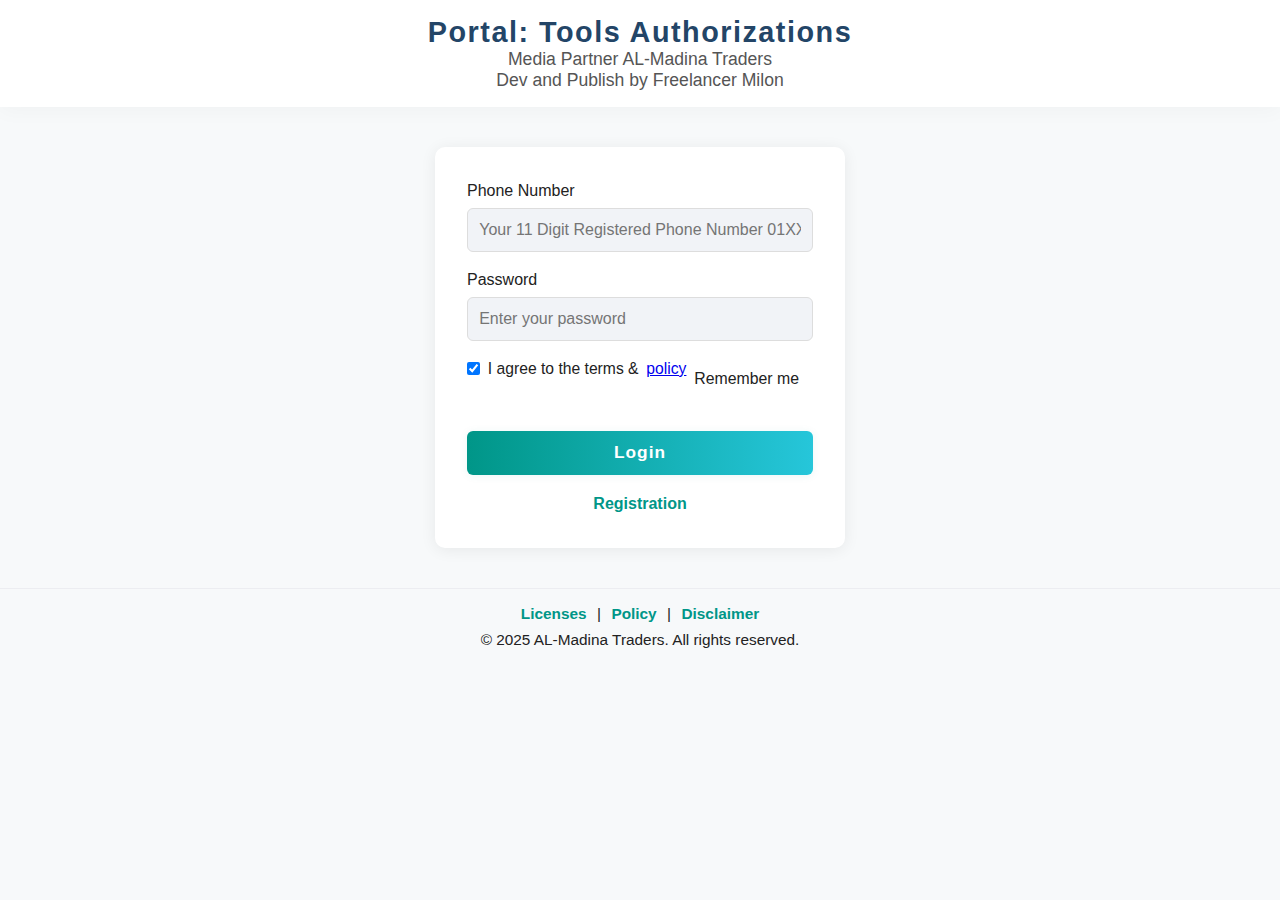
<file: index.html>
<!DOCTYPE html>
<html lang="en">
<head>
  <meta charset="UTF-8">
  <title>Portal -Tools Access | User Login</title>
  <meta name="viewport" content="width=device-width, initial-scale=1.0">
  <link rel="stylesheet" href="assets/dashboard-ui.css">
</head>
<body>
  <header>
    <h1>Portal: Tools Authorizations</h1>
    <p style="font-size:1.1em;color:#555;">Media Partner <a hfef="https://almadinatraders-savar.blogspot.com">AL-Madina Traders</p>
    <p style="font-size:1.1em;color:#555;">Dev and Publish by <a hfef="https://facebook.com/itsmilonbro"> Freelancer Milon</a></p>
  </header>
  <main class="login-container">
    <form id="loginForm" autocomplete="off">
      <label>
        Phone Number
        <input type="text" id="username" pattern="^01[3-9]\d{8}$" name="username" required placeholder="Your 11 Digit Registered Phone Number 01XXXXXXXXX" autocomplete="username">
      </label>
      <label>
        Password
        <input type="password" id="password" name="password" required placeholder="Enter your password" autocomplete="current-password">
      </label>
      <div class="checkbox">        
        <label class="checkbox">
        <input type="checkbox" name="remember" id="agree" checked>
        I agree to the terms &amp;<a href="policy.html"> policy</a>
        </label>
        <label for="remember" style="margin:0;">Remember me</label>
      </div>
      <button type="submit">Login</button>
    </form>
   <p> <a href="#" class="register-btn">
       Registration
    </a>
  </main>
  <footer>
    <nav>
      <a href="licenses.html">Licenses</a> |
      <a href="policy.html">Policy</a> |
      <a href="disclaimer.html">Disclaimer</a>
    </nav>
    &copy; 2025 AL-Madina Traders. All rights reserved.
  </footer>
  <script src="assets/script.js"></script>
</body>
</html>
</file>
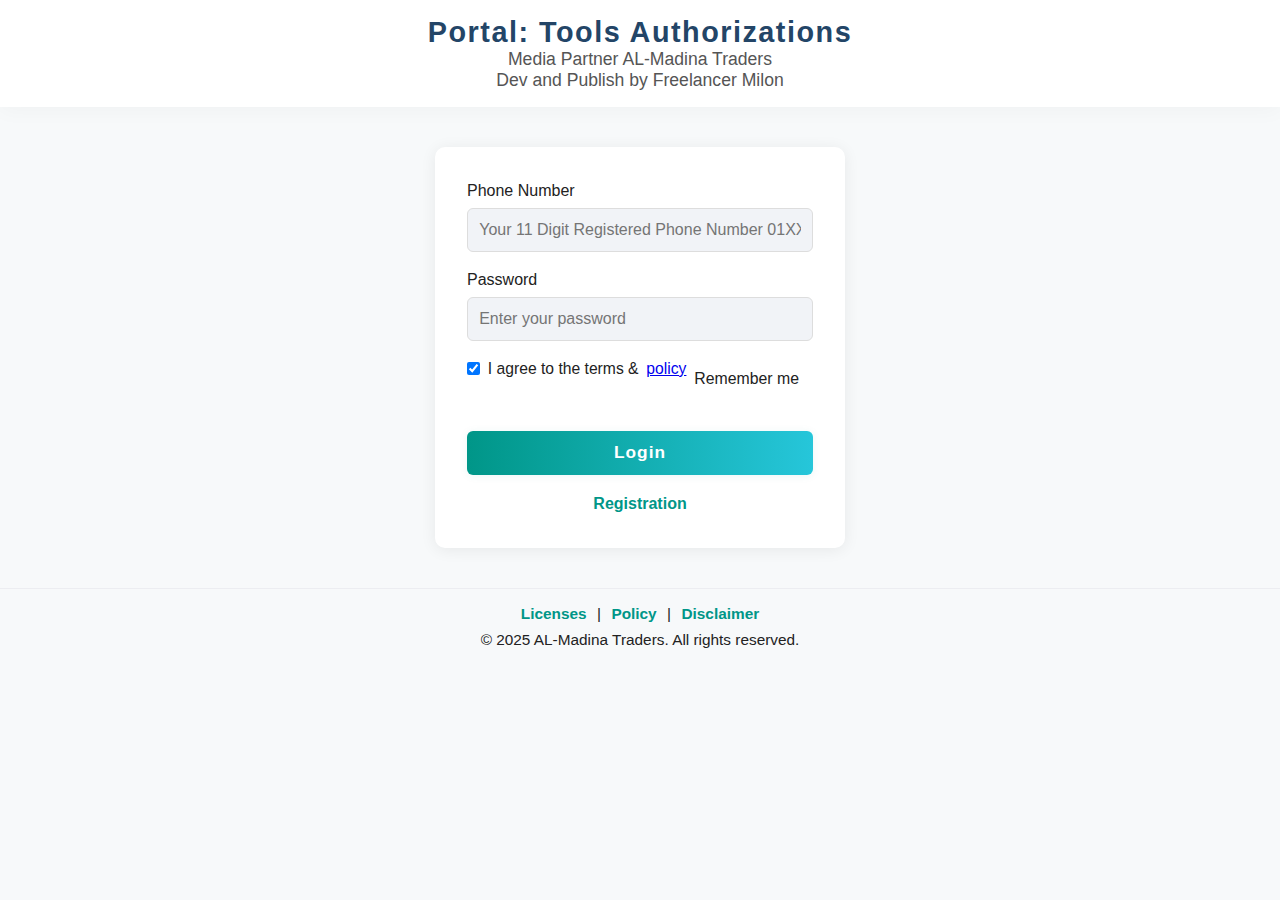
<file: dashboard.html>
<!DOCTYPE html>
<html lang="en">
<head>
  <meta charset="UTF-8">
  <title>Portal Dashboard -Tools -Software | Welcome Dashboard</title>
  <meta name="viewport" content="width=device-width, initial-scale=1.0">
  <link rel="stylesheet" href="assets/dashboard-ui.css">
</head>
<body>
  <header>
    <div class="header-row">
      <!-- Menu toggle for small screens (keeps existing IDs/classes unchanged) -->
      <input type="checkbox" id="menuToggle" aria-hidden="true">
      <label for="menuToggle" class="menu-toggle" aria-hidden="true">☰</label>

      <div class="header-text">
        <h1>Portal Dashboard: Tools for Measurements Calculation</h1>
        <p style="font-size:1.1em;color:#555;">Distribution project for <a href="https://almadinatraders-savar.blogspot.com"> AL-Madina Traders</a></p>
        <p style="font-size:1.1em;color:#555;">Develop & Published by <a href="https://facebook.com/itsmilonbro">Freelancer Milon </a></p>
      </div>

      <!-- Mobile logout quick button (keeps original #logoutBtn present in sidebar too) -->
      <button id="mobileLogout" class="mobile-logout" aria-hidden="true" onclick="document.getElementById('logoutBtn').click()">Logout</button>
    </div>
  </header>

  <div class="dashboard">
    <aside class="sidebar">
      <h2>Categories List</h2>
      <nav>
        <ul>
          <li id="nav-construction" class="active" onclick="loadTool('construction.html', this)">Construction</li>

          <!-- Example submenu: we keep the original li and id intact and add a submenu toggle button so existing onclick still works -->
          <li id="nav-timber" class="has-submenu" onclick="loadTool('timber.html', this)">
            Timber
            <button class="submenu-toggle" aria-label="Open submenu" onclick="event.stopPropagation()">▾</button>
            <ul class="submenu" aria-hidden="true">
              <li onclick="loadTool('Size-Wood-Calculation.html', this)">Size Wood -সাইজ কাঠ</li>
              <li onclick="loadTool('round-logs-measurement.html', this)">Prices</li>
            </ul>
          <li id="nav-measurement" onclick="loadTool('measurement.html', this)">Measurement</li>
          <li id="nav-thai-aluminium-price-calculation" onclick="loadTool('thai-aluminium-price-calculation.html', this)">Thai Aluminium</li>
          <li id="nav-soot-to-mm-to-inch-convert" onclick="loadTool('soot-to-mm-to-inch-convert.html', this)">SootInches Inches Convert</li>
          <li id="nav-Size-Wood-Calculation" onclick="loadTool('Size-Wood-Calculation.html', this)">Size Wood Calc -সাইজ কাঠ</li>
          <li id="nav-round-logs-measurement" onclick="loadTool('round-logs-measurement.html',this)">Roundund LOGS -গোলাই কাঠ</li>
        </ul>
      </nav>
      <button id="logoutBtn" onclick="logout()">Logout</button>
    </aside>

    <section class="content">
      <!-- content area set to be 95% width visually inside content (keeps iframe id the same) -->
      <div class="content-inner">
        <iframe src="tools/construction.html" id="toolFrame" title="Tool Display Area"></iframe>
      </div>
    </section>
  </div>

  <footer>
    <nav>
      <a href="licenses.html">Licenses</a> |
      <a href="policy.html">Policy</a> |
      <a href="disclaimer.html">Disclaimer</a>
    </nav>
    &copy; 2025 AL-Madina Traders. All rights reserved.
  </footer>

  <!-- Minimal JS to handle toggle & submenu behaviour. This is tiny and unobtrusive so your existing assets/script.js still works. -->
  <script>
    (function(){
      // Toggle submenu open/close
      document.querySelectorAll('.submenu-toggle').forEach(function(btn){
        btn.addEventListener('click', function(){
          var li = btn.closest('.has-submenu');
          var sub = li.querySelector('.submenu');
          var open = sub.getAttribute('aria-hidden') === 'false';
          sub.setAttribute('aria-hidden', open ? 'true' : 'false');
          li.classList.toggle('submenu-open', !open);
        });
      });

      // Close sidebar automatically when menuToggle is unchecked on larger screens resize
      var menuToggle = document.getElementById('menuToggle');
      function syncOnResize(){
        if(window.innerWidth > 1020){
          menuToggle.checked = false; // ensure sidebar visible on desktop
          document.body.classList.remove('sidebar-collapsed-mobile');
        } else {
          document.body.classList.toggle('sidebar-collapsed-mobile', menuToggle.checked);
        }
      }
      menuToggle.addEventListener('change', syncOnResize);
      window.addEventListener('resize', syncOnResize);
      syncOnResize();

      // Accessibility: allow Escape to close mobile sidebar
   //   document.addEventListener('keydown', function(e){ if(e.key === 'Escape'){ menuToggle.checked = false; syncOnResize(); } });

    })();
  </script>

  <script src="assets/script.js"></script>
</body>
              </html>
</file>
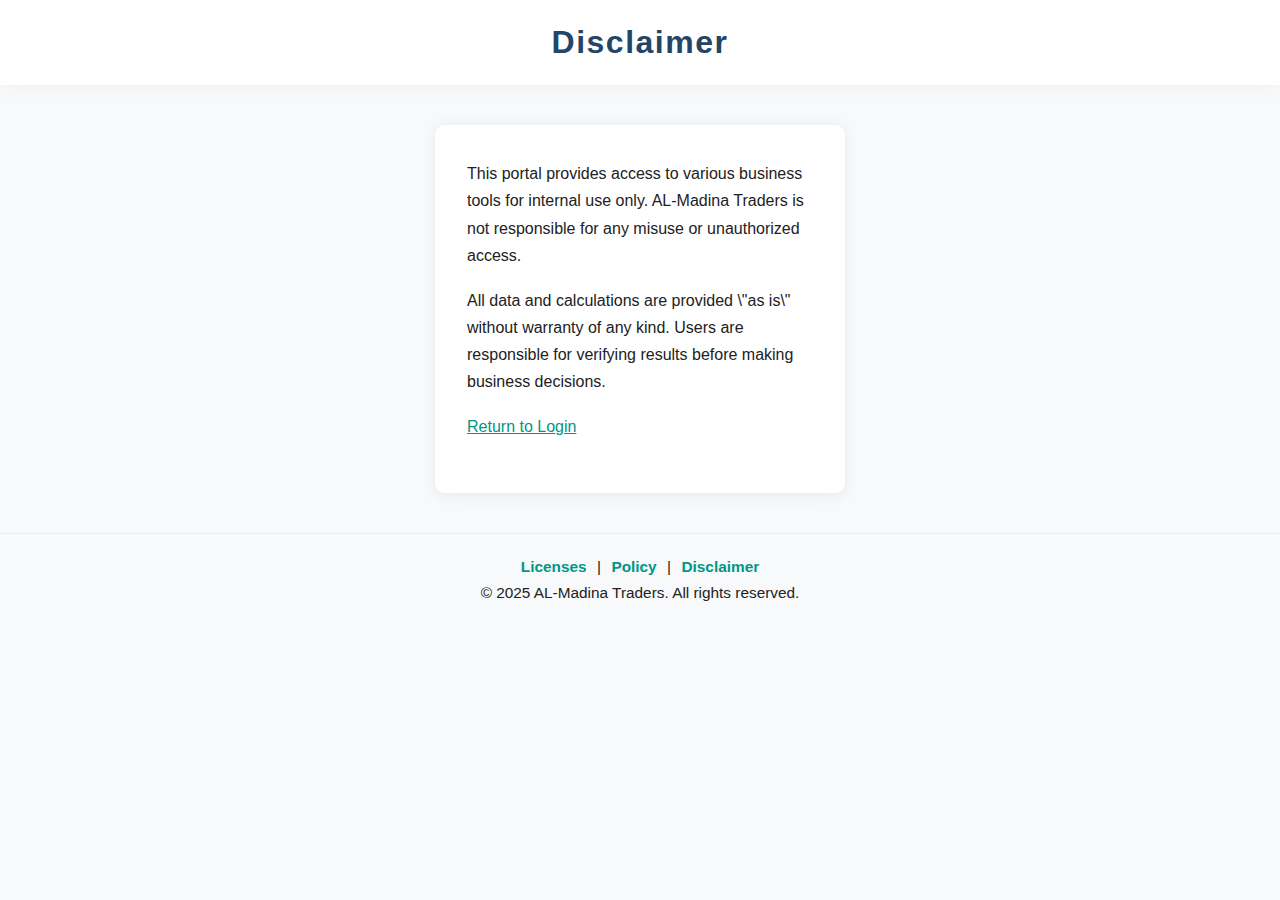
<file: disclaimer.html>
<!DOCTYPE html>
<html lang="en">
<head>
  <meta charset="UTF-8">
  <title>Disclaimer | Tools Access Portal</title>
  <meta name="viewport" content="width=device-width, initial-scale=1.0">
  <link rel="stylesheet" href="assets/style.css">
</head>
<body>
  <header>
    <h1>Disclaimer</h1>
  </header>
  <main class="text-page">
    <p>This portal provides access to various business tools for internal use only. AL-Madina Traders is not responsible for any misuse or unauthorized access.</p>
    <p>All data and calculations are provided \"as is\" without warranty of any kind. Users are responsible for verifying results before making business decisions.</p>
    <p><a href="index.html">Return to Login</a></p>
  </main>
  <footer>
    <nav>
      <a href="licenses.html">Licenses</a> |
      <a href="policy.html">Policy</a> |
      <a href="disclaimer.html">Disclaimer</a>
    </nav>
    &copy; 2025 AL-Madina Traders. All rights reserved.
  </footer>
</body>
</html>
</file>
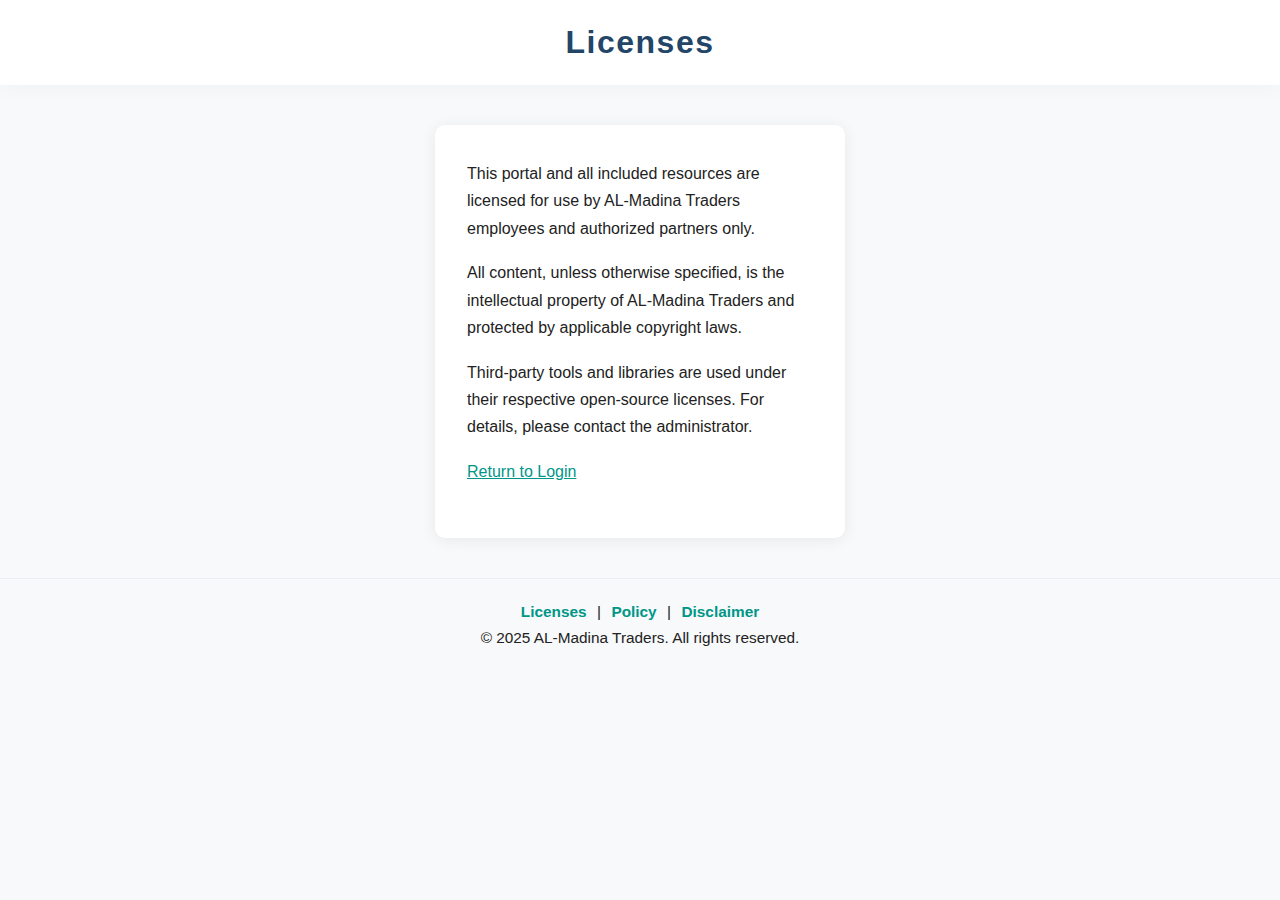
<file: licenses.html>
<!DOCTYPE html>
<html lang="en">
<head>
  <meta charset="UTF-8">
  <title>Licenses | Tools Access Portal</title>
  <meta name="viewport" content="width=device-width, initial-scale=1.0">
  <link rel="stylesheet" href="assets/style.css">
</head>
<body>
  <header>
    <h1>Licenses</h1>
  </header>
  <main class="text-page">
    <p>This portal and all included resources are licensed for use by AL-Madina Traders employees and authorized partners only.</p>
    <p>All content, unless otherwise specified, is the intellectual property of AL-Madina Traders and protected by applicable copyright laws.</p>
    <p>Third-party tools and libraries are used under their respective open-source licenses. For details, please contact the administrator.</p>
    <p><a href="index.html">Return to Login</a></p>
  </main>
  <footer>
    <nav>
      <a href="licenses.html">Licenses</a> |
      <a href="policy.html">Policy</a> |
      <a href="disclaimer.html">Disclaimer</a>
    </nav>
    &copy; 2025 AL-Madina Traders. All rights reserved.
  </footer>
</body>
</html>
</file>
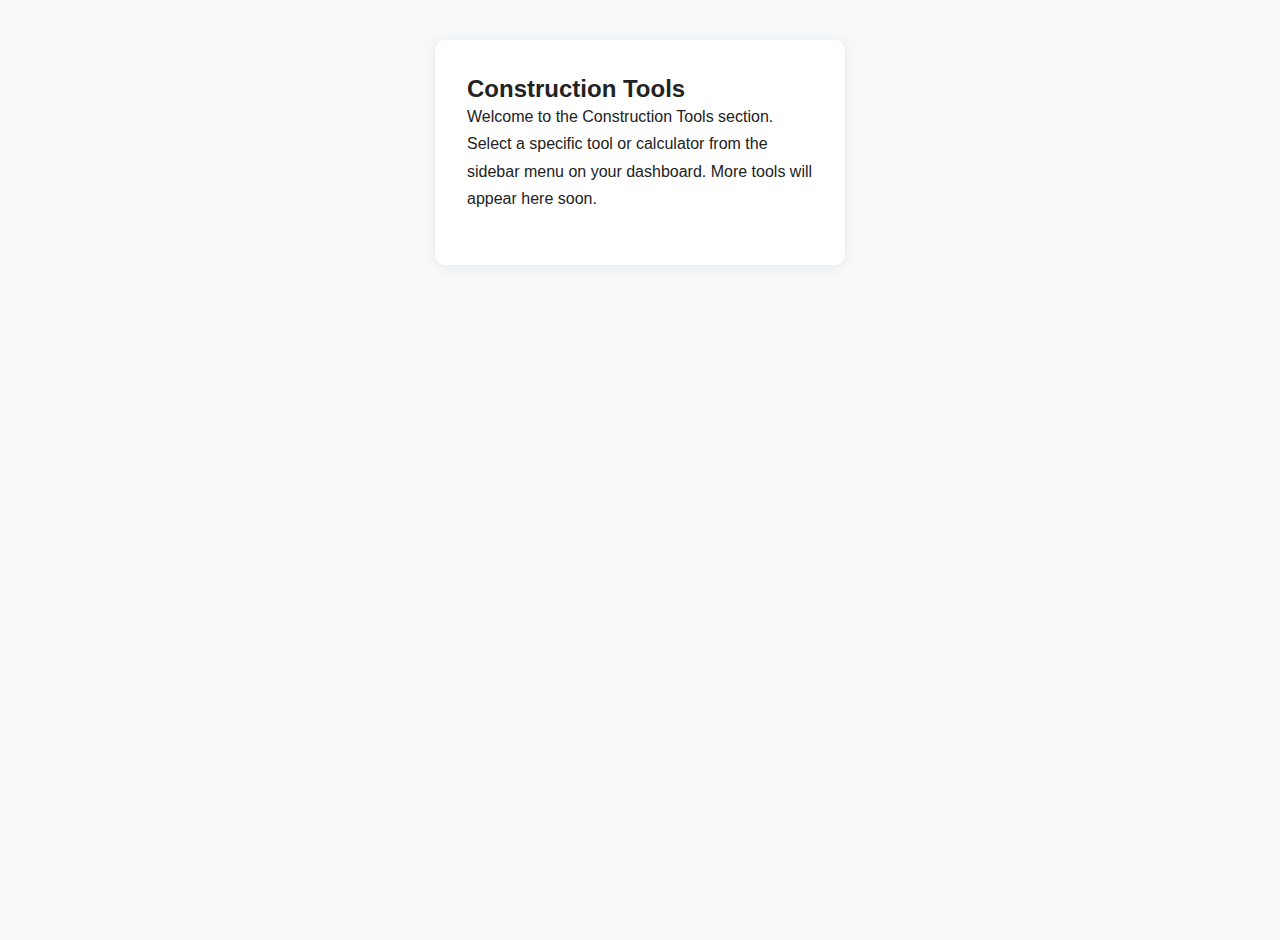
<file: tools/construction.html>
<!DOCTYPE html>
<html lang="en">
<head>
  <meta charset="UTF-8">
  <title>Construction Tools | Tools Access Portal</title>
  <meta name="viewport" content="width=device-width, initial-scale=1.0">
  <link rel="stylesheet" href="../assets/style.css">
</head>
<body>
  <main class="tools-page">
    <h2>Construction Tools</h2>
    <p>Welcome to the Construction Tools section. Select a specific tool or calculator from the sidebar menu on your dashboard. More tools will appear here soon.</p>
  </main>
</body>
</html>
</file>
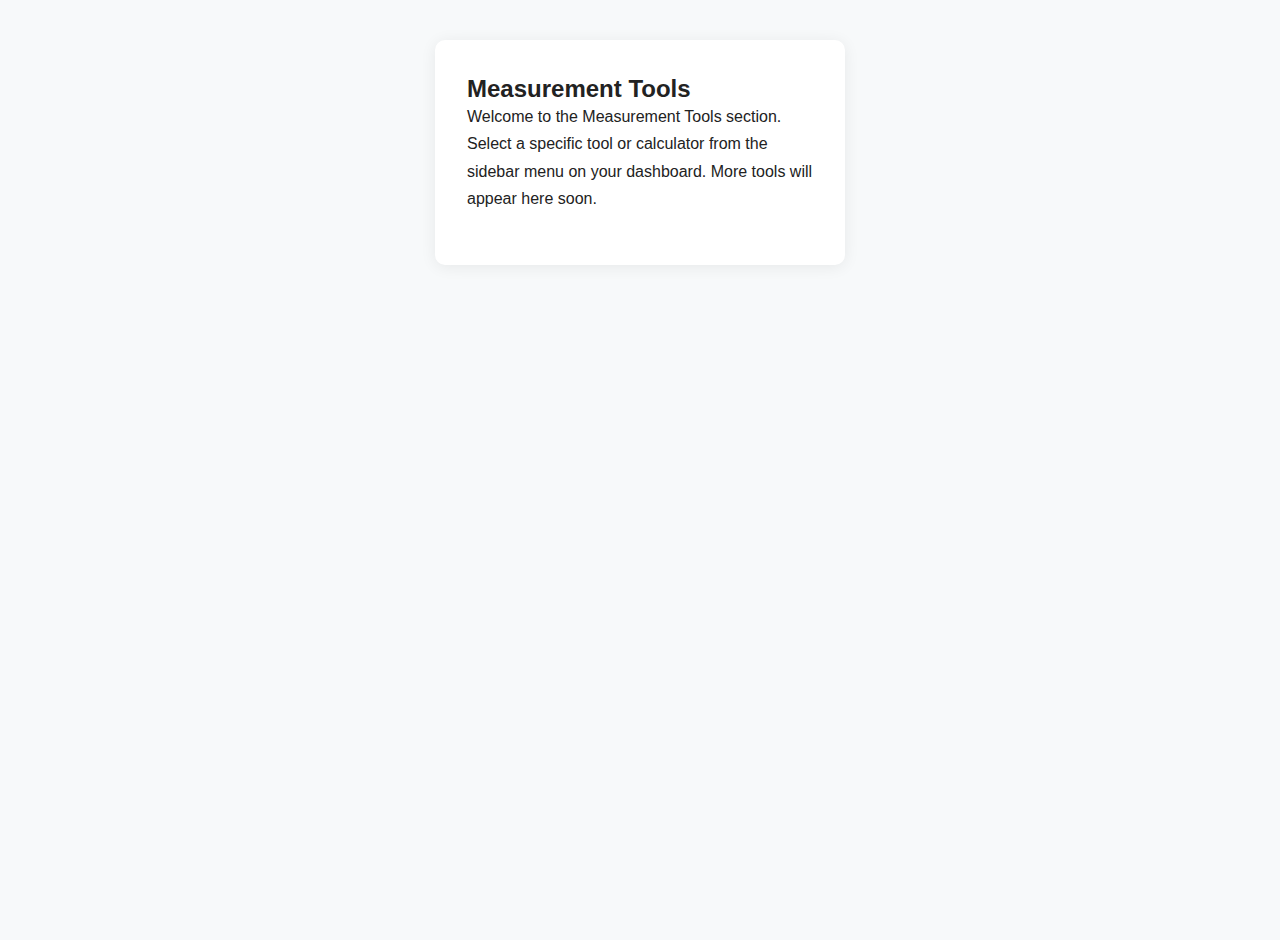
<file: tools/measurement.html>
<!DOCTYPE html>
<html lang="en">
<head>
  <meta charset="UTF-8">
  <title>Measurement Tools | Tools Access Portal</title>
  <meta name="viewport" content="width=device-width, initial-scale=1.0">
  <link rel="stylesheet" href="../assets/style.css">
</head>
<body>
  <main class="tools-page">
    <h2>Measurement Tools</h2>
    <p>Welcome to the Measurement Tools section. Select a specific tool or calculator from the sidebar menu on your dashboard. More tools will appear here soon.</p>
  </main>
</body>
</html>
</file>
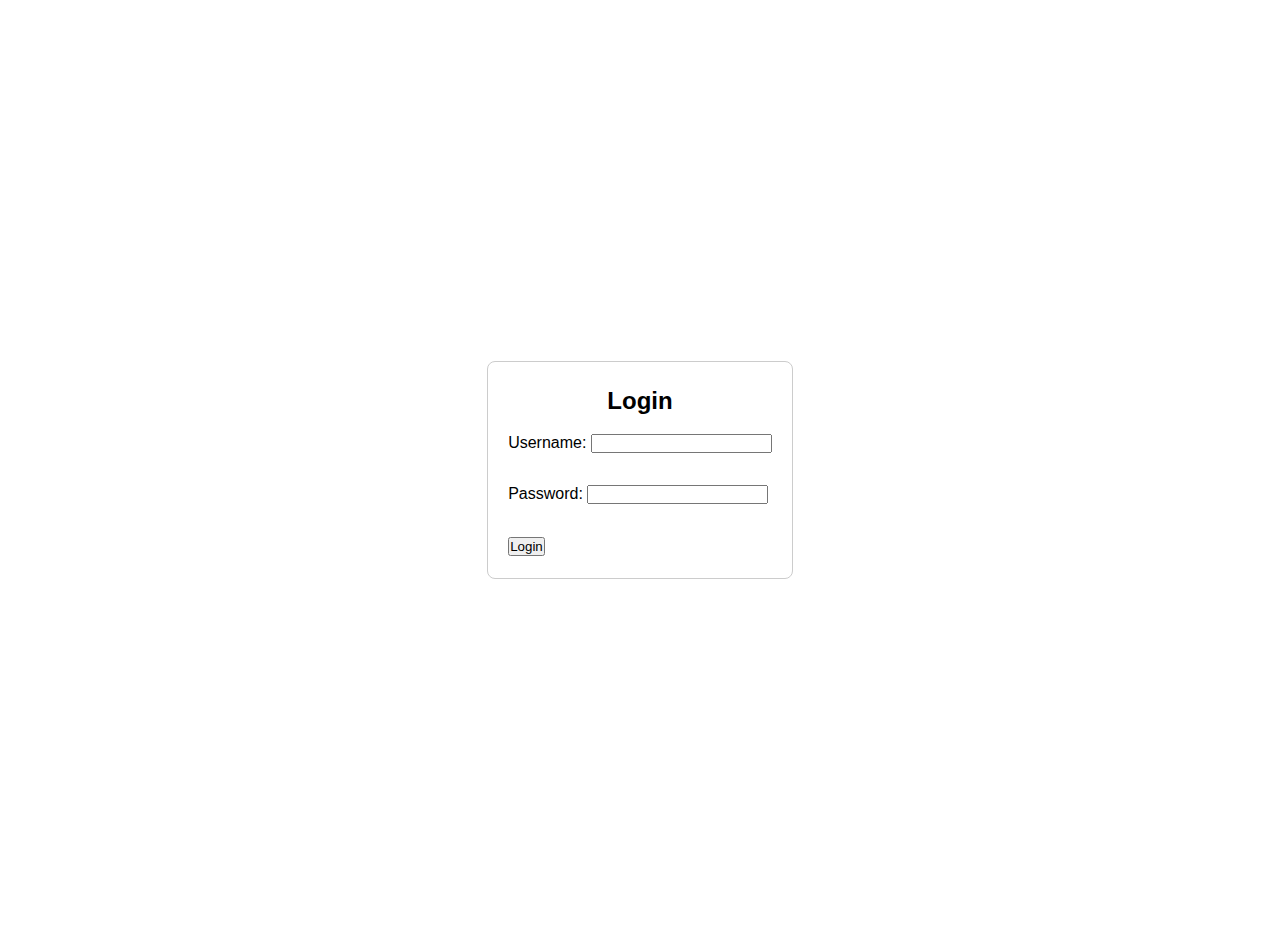
<file: tools/Size-Wood-Calculation.html>
<!DOCTYPE html>
<html lang="en">
<head>
  <meta charset="UTF-8">
  <meta name="viewport" content="width=device-width, initial-scale=1.0">
  <meta name="description" content="Size Wood Calculation System by AL-Madina Traders: Calculate board feet for 6" and 5" shuttering woods and Dasa easily.">
  <title>Size Wood Calculation System | AL-Madina Traders</title>
  <style>
    * { box-sizing: border-box; margin: 0; padding: 0; }
    body { font-family: Arial, sans-serif; line-height: 1.6; padding: 20px; }
    h1, h2 { text-align: center; margin-bottom: 10px; }
    .controls { display: flex; flex-wrap: wrap; justify-content: center; gap: 10px; margin-bottom: 20px; }
    .controls label { font-weight: bold; }
    .controls input { padding: 5px; width: 120px; }
    .controls button { padding: 6px 12px; cursor: pointer; }

    table { width: 100%; border-collapse: collapse; margin-bottom: 5px; }
    th, td { border: 1px solid #ccc; padding: 8px; text-align: center; }
    th { background: #f4f4f4; }
    input[type="number"] { width: 100%; height: 100%; }
    input[readonly] { background: #e9e9e9; max-width: 20%; }

    .table-summary, .summary, .action-buttons { display: flex; justify-content: flex-end; gap: 15px; margin-bottom: 20px; }
    .table-summary span, .summary span { font-weight: bold; }

    .login-container { display: flex; justify-content: center; align-items: center; height: 100vh; }
    .login-box { border: 1px solid #ccc; padding: 20px; border-radius: 8px; }
    .hidden { display: none; }

    @media (max-width: 600px) {
      .controls, .summary, .table-summary, .action-buttons { flex-direction: column; align-items: stretch; }
      .controls input, .summary input { width: 100%; }
      input[readonly] { max-width: 20%; }
    }
  </style>
</head>
<body>
  <div id="loginSection" class="login-container">
    <div class="login-box">
      <h2>Login</h2>
      <label>Username: <input type="text" id="username"></label><br><br>
      <label>Password: <input type="password" id="password"></label><br><br>
      <button id="loginBtn">Login</button>
      <p id="loginMsg" style="color:red;"></p>
    </div>
  </div>

  <div id="appSection" class="hidden">
    <h1>Size Wood Calculation System</h1>
    <div class="controls">
      <label for="price">Price per C.F.T (BDT):</label>
      <input id="price" type="number" step="0.01" placeholder="0.00">
      <button id="resetBtn">Reset</button>
    </div>

    <section id="tables-container"></section>

    <div class="summary" style="border:1px solid crimson;redius-border:20%;">
      <span>Grand Total Quantity: <span id="grandQty">0</span> pcs</span>
      <span>Grand Total C.F.T: <span id="grandCFT">0.000</span></span>
      <span>Total Price (BDT): <span id="grandPrice">0.00</span></span>
    </div>

    <div class="action-buttons">
      <button id="printBtn">Print / Save PDF</button>
      <button id="excelBtn">Save Excel</button>
      <button id="logoutBtn">Logout</button>
    </div>
  </div>

  <script>
    const tablesConfig = [
      { display: '6" Wood', multiplier: 6, lengths: [10,9,8,7,6,5,4,3] },
      { display: '5" Wood', multiplier: 5, lengths: [10,9,8,7,6,5,4,3] },
      { display: '2" x 3" Dasa', multiplier: 6, lengths: [10,9,8,7,6,5,4,3] }
    ];

    const container = document.getElementById('tables-container');
    const priceInput = document.getElementById('price');
    const resetBtn = document.getElementById('resetBtn');
    const grandQtyEl = document.getElementById('grandQty');
    const grandCFTEl = document.getElementById('grandCFT');
    const grandPriceEl = document.getElementById('grandPrice');

    tablesConfig.forEach((cfg, idx) => {
      const sec = document.createElement('section');
      sec.innerHTML = `
        <h2>${cfg.display}</h2>
        <table>
          <thead>
            <tr><th>INCHI</th><th>SIZE (ft)</th><th>QUANTITY</th><th>C.F.T</th></tr>
          </thead>
          <tbody>
            ${cfg.lengths.map(len => `
              <tr data-mult="${cfg.multiplier}" data-len="${len}" data-idx="${idx}">
                <td>${cfg.display}</td>
                <td>${len}' - 0"</td>
                <td><input type="number" min="0" step="1" class="qty"></td>
                <td><input type="text" readonly class="cft" placeholder="0.000"></td>
              </tr>
            `).join('')}
          </tbody>
        </table>
        <div class="table-summary" data-idx-summary="${idx}">
          <span>Total ${cfg.display}: </span>
          <span><span class="sumQty">0</span> pcs</span>
          <span><span class="sumCFT">0.000</span> C.F.T</span>
        </div>
      `;
      container.appendChild(sec);
    });

    function calculate() {
      let grandQty = 0, grandCFT = 0;
      tablesConfig.forEach((_, idx) => {
        let sumQty = 0, sumCFT = 0;
        document.querySelectorAll(`tr[data-idx='${idx}']`).forEach(row => {
          const mult = parseFloat(row.dataset.mult);
          const len = parseFloat(row.dataset.len);
          const qty = parseFloat(row.querySelector('.qty').value) || 0;
          const cft = (mult * len * qty * 1.125) / 144;
          row.querySelector('.cft').value = cft.toFixed(3);
          sumQty += qty;
          sumCFT += cft;
        });
        const sumBlock = document.querySelector(`.table-summary[data-idx-summary='${idx}']`);
        sumBlock.querySelector('.sumQty').textContent = sumQty;
        sumBlock.querySelector('.sumCFT').textContent = sumCFT.toFixed(3);
        grandQty += sumQty;
        grandCFT += sumCFT;
      });
      grandQtyEl.textContent = grandQty;
      grandCFTEl.textContent = grandCFT.toFixed(3);
      const price = parseFloat(priceInput.value) || 0;
      grandPriceEl.textContent = (grandCFT * price).toFixed(2);
    }

    document.addEventListener('input', e => {
      if (e.target.matches('.qty') || e.target === priceInput) calculate();
    });

    resetBtn.addEventListener('click', () => {
      priceInput.value = '';
      document.querySelectorAll('.qty').forEach(i => i.value = '');
      document.querySelectorAll('.cft').forEach(i => i.value = '0.000');
      document.querySelectorAll('.sumQty').forEach(el => el.textContent = '0');
      document.querySelectorAll('.sumCFT').forEach(el => el.textContent = '0.000');
      grandQtyEl.textContent = '0';
      grandCFTEl.textContent = '0.000';
      grandPriceEl.textContent = '0.00';
    });

    document.getElementById('printBtn').addEventListener('click', () => {
      window.print();
    });

    document.getElementById('excelBtn').addEventListener('click', () => {
      let csvContent = "data:text/csv;charset=utf-8,INCHI,SIZE(ft),QUANTITY,CFT\n";
      document.querySelectorAll('tbody tr').forEach(row => {
        const inchi = row.cells[0].innerText;
        const size = row.cells[1].innerText;
        const qty = row.querySelector('.qty').value || '0';
        const cft = row.querySelector('.cft').value || '0.000';
        csvContent += `${inchi},${size},${qty},${cft}\n`;
      });
      const encodedUri = encodeURI(csvContent);
      const link = document.createElement("a");
      link.setAttribute("href", encodedUri);
      link.setAttribute("download", "wood_calculation.csv");
      document.body.appendChild(link);
      link.click();
      document.body.removeChild(link);
    });

    // Simple login for demo (username: admin, password: password)
    const loginBtn = document.getElementById('loginBtn');
    loginBtn.addEventListener('click', () => {
      const user = document.getElementById('username').value;
      const pass = document.getElementById('password').value;
      const msg = document.getElementById('loginMsg');
      if(user === 'admin' && pass === '12345') {
        document.getElementById('loginSection').classList.add('hidden');
        document.getElementById('appSection').classList.remove('hidden');
        msg.textContent = '';
        calculate();
      } else {
        msg.textContent = 'Invalid Login ! Check User Id or Password';
      }
    });

    document.getElementById('logoutBtn').addEventListener('click', () => {
      document.getElementById('appSection').classList.add('hidden');
      document.getElementById('loginSection').classList.remove('hidden');
      document.getElementById('username').value = '';
      document.getElementById('password').value = '';
    });

    calculate();
  </script>
</body>
</html>
</file>
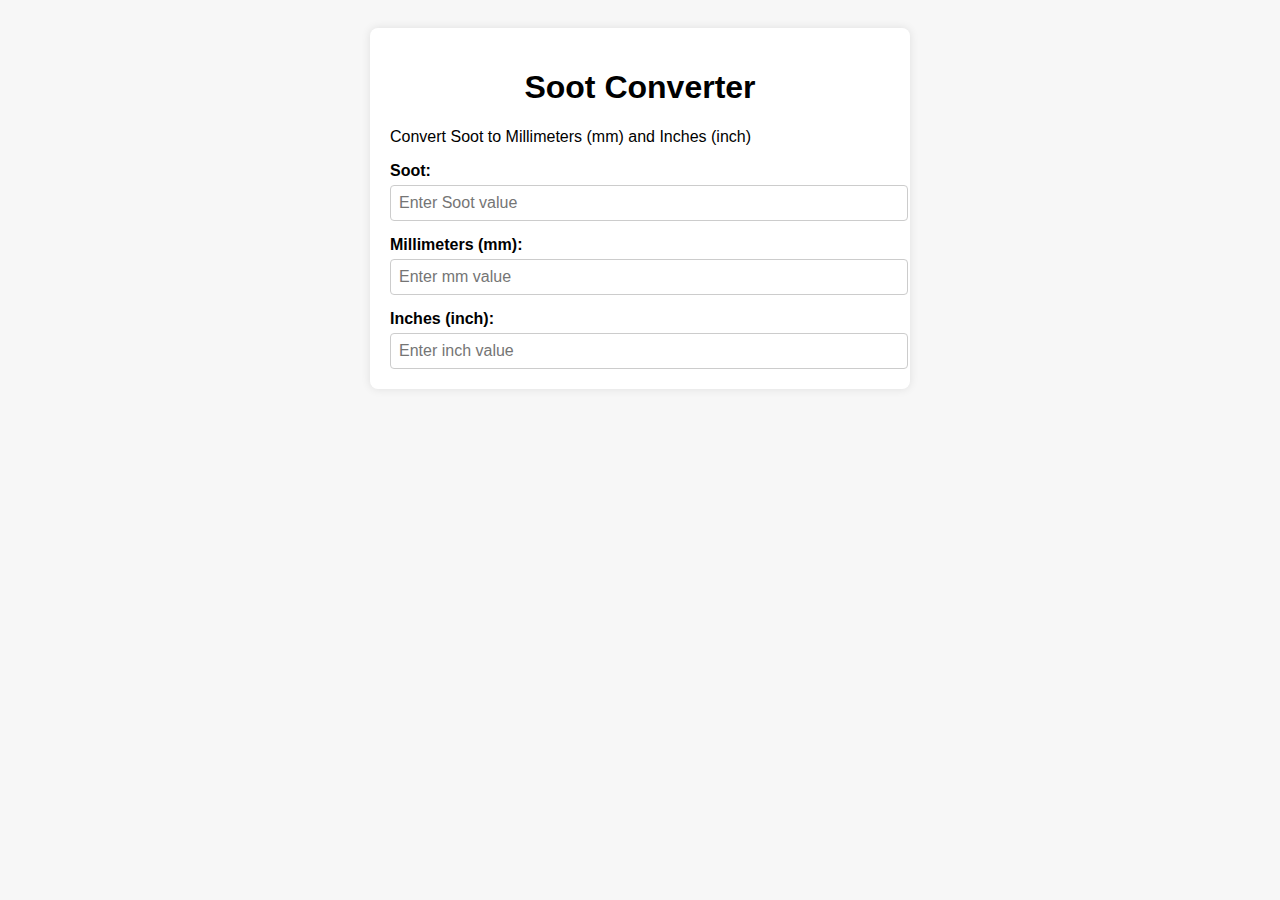
<file: tools/soot-to-mm-to-inch-convert.html>
<!DOCTYPE html>
<html lang="en">
<head>
  <meta charset="UTF-8">
  <title>Soot Converter - Soot to mm and Inch</title>
  <style>
    body {
      font-family: Arial, sans-serif;
      background: #f7f7f7;
      padding: 20px;
    }
    .container {
      max-width: 500px;
      margin: 0 auto;
      background: #fff;
      padding: 20px;
      box-shadow: 0 0 10px rgba(0,0,0,0.1);
      border-radius: 8px;
    }
    h1 {
      text-align: center;
    }
    .converter {
      display: flex;
      flex-direction: column;
      gap: 15px;
    }
    label {
      font-weight: bold;
      display: block;
      margin-bottom: 5px;
    }
    input[type="number"] {
      width: 100%;
      padding: 8px;
      font-size: 16px;
      border: 1px solid #ccc;
      border-radius: 4px;
    }
  </style>
</head>
<body>
  <div class="container">
    <h1>Soot Converter</h1>
    <p>Convert Soot to Millimeters (mm) and Inches (inch)</p>
    <div class="converter">
      <div>
        <label for="soot">Soot:</label>
        <input type="number" id="soot" placeholder="Enter Soot value" step="any">
      </div>
      <div>
        <label for="mm">Millimeters (mm):</label>
        <input type="number" id="mm" placeholder="Enter mm value" step="any">
      </div>
      <div>
        <label for="inch">Inches (inch):</label>
        <input type="number" id="inch" placeholder="Enter inch value" step="any">
      </div>
    </div>
  </div>
  
  <script>
    const sootInput = document.getElementById('soot');
    const mmInput = document.getElementById('mm');
    const inchInput = document.getElementById('inch');

    // Update mm and inch when Soot value changes
    function updateFromSoot() {
      let soot = parseFloat(sootInput.value);
      if (isNaN(soot)) {
        mmInput.value = '';
        inchInput.value = '';
        return;
      }
      mmInput.value = (soot * 3.175).toFixed(3);
      inchInput.value = (soot * 0.125).toFixed(3);
    }

    // Update soot and inch when mm value changes
    function updateFromMM() {
      let mm = parseFloat(mmInput.value);
      if (isNaN(mm)) {
        sootInput.value = '';
        inchInput.value = '';
        return;
      }
      sootInput.value = (mm * 0.315).toFixed(3); // since 1/3.175 ≈ 0.315
      inchInput.value = (mm / 25.4).toFixed(3);
    }

    // Update soot and mm when inch value changes
    function updateFromInch() {
      let inch = parseFloat(inchInput.value);
      if (isNaN(inch)) {
        sootInput.value = '';
        mmInput.value = '';
        return;
      }
      sootInput.value = (inch * 8).toFixed(3);
      mmInput.value = (inch * 25.4).toFixed(3);
    }

    // Attach event listeners for instant update on any change
    sootInput.addEventListener('input', updateFromSoot);
    mmInput.addEventListener('input', updateFromMM);
    inchInput.addEventListener('input', updateFromInch);
  </script>
</body>
</html>
</file>
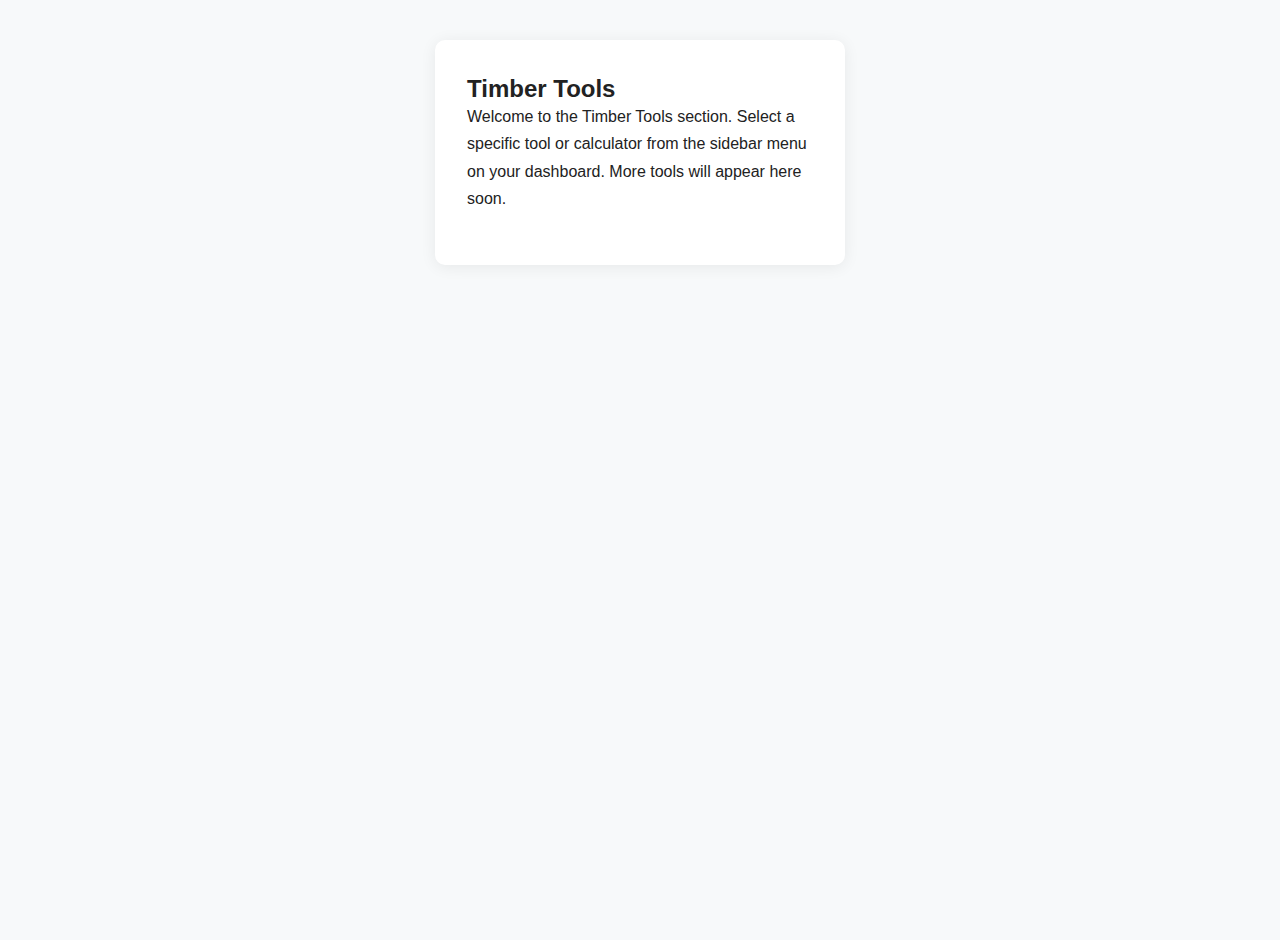
<file: tools/timber.html>
<!DOCTYPE html>
<html lang="en">
<head>
  <meta charset="UTF-8">
  <title>Timber Tools | Tools Access Portal</title>
  <meta name="viewport" content="width=device-width, initial-scale=1.0">
  <link rel="stylesheet" href="../assets/style.css">
</head>
<body>
  <main class="tools-page">
    <h2>Timber Tools</h2>
    <p>Welcome to the Timber Tools section. Select a specific tool or calculator from the sidebar menu on your dashboard. More tools will appear here soon.</p>
  </main>
</body>
</html>
</file>
<file: assets/dashboard-ui.css>
:root {
  --primary: #234567;
  --accent: #009688;
  --bg: #f7f9fa;
  --text: #222;
  --card-bg: #fff;
  --shadow: 0 2px 16px rgba(0,0,0,0.07);
  --radius: 10px;
  --input-bg: #f1f3f7;
  --input-border: #ddd;
  --input-focus: #00968844;
  --danger: #e74c3c;
}

* { box-sizing: border-box; margin: 0; padding: 0; }
body {
  font-family: "Segoe UI", "Roboto", "Arial", sans-serif;
  background: var(--bg);
  color: var(--text);
  min-height: 100vh;
}
header, footer {
  text-align: center;
  padding: 1rem 1rem;
  background: var(--card-bg);
  box-shadow: 0 4px 20px rgba(0,0,0,0.03);
}
.header-row{
  display:flex;align-items:center;gap:1rem;justify-content:center;flex-wrap:wrap;position:relative;
}
.menu-toggle{ display:none; font-size:1.4rem; padding:0.5rem 0.8rem; border-radius:8px; cursor:pointer; background:transparent; border:1px solid transparent; }
.menu-toggle:active{ transform:translateY(1px); }
.header-text{ text-align:center; }

header h1 {
  color: var(--primary);
  font-weight: 700;
  letter-spacing: 1.5px;
  font-size: 1.8rem;
}

.mobile-logout{ display:none; position:absolute; right:0; top:0.6rem; margin:0.5rem; padding:0.5rem 0.7rem; border-radius:8px; background:transparent; border:1px solid transparent; cursor:pointer; }

footer {
  font-size: 0.96rem;
  margin-top: 2rem;
  box-shadow: none;
  border-top: 1px solid #ecedf1;
  background: #f7f9fa;
}
footer nav { margin-bottom: 0.5rem; }
footer a { color: var(--accent); text-decoration: none; margin: 0 0.4em; font-weight: 600; }
footer a:hover { text-decoration: underline; }

main.login-container, main.text-page, .card, .dashboard, .tools-page {
  max-width: 410px;
  margin: 2.5rem auto;
  background: var(--card-bg);
  border-radius: var(--radius);
  box-shadow: var(--shadow);
  padding: 2.2rem 2rem;
  box-sizing: border-box;
}

form label { display: block; margin-bottom: 1.2rem; font-weight: 500; }
input, button { width: 100%; padding: 0.74rem 0.7rem; margin-top: 0.5rem; border-radius: 6px; border: 1px solid var(--input-border); font-size: 1rem; outline: none; background: var(--input-bg); transition: border 0.2s, box-shadow 0.2s; }
input:focus { border: 1.5px solid var(--accent); background: #fff; box-shadow: 0 0 0 2px var(--input-focus); }
button { background: linear-gradient(90deg, var(--accent), #26c6da); color: #fff; border: none; font-weight: bold; letter-spacing: 1px; font-size: 1.08rem; margin-top: 0.7rem; cursor: pointer; box-shadow: 0 1px 8px #00968815; transition: background 0.2s, transform 0.1s; }
button:hover { background: linear-gradient(90deg, #26c6da, var(--accent)); transform: translateY(-2px) scale(1.02); }
.checkbox { display: flex; align-items: center; gap: 0.5em; font-size: 0.99em; margin-bottom: 1.3rem; }
.checkbox input { width: auto; margin: 0; }
.register-btn { display: block; text-align: center; margin: 1.2rem 0 0; color: var(--accent); font-weight: 600; text-decoration: none; transition: color 0.16s; }
.register-btn:hover { color: #26c6da; }

.text-page p, .tools-page p { margin-bottom: 1.1rem; line-height: 1.7; }
.text-page a, .tools-page a { color: var(--accent); font-weight: 500; }

/* Dashboard layout */
.dashboard {
  display: flex;
  flex-wrap: nowrap;
  max-width: 1200px;
  min-height: 600px;
  border-radius: var(--radius);
  box-shadow: var(--shadow);
  background: var(--card-bg);
  padding: 0;
  overflow: hidden;
  margin: 1.6rem auto 2.5rem;
}

.sidebar {
  background: linear-gradient(135deg, var(--primary) 85%, var(--accent));
  color: #fff;
  min-width: 240px;
  max-width: 285px;
  padding: 2.2rem 1.4rem 1.2rem;
  text-align: left;
  display: flex;
  flex-direction: column;
  gap: 2.5em;
  min-height: 100%;
  transition: width 0.26s ease, transform 0.26s ease;
}
.sidebar h2 { font-size: 1.19rem; margin-bottom: 2rem; font-weight: 600; letter-spacing: 0.5px; }
.sidebar nav ul { list-style: none; margin-bottom: 2.5em; padding-left:0; }
.sidebar nav li { cursor: pointer; padding: 0.7em 0.4em; border-radius: 6px; transition: background 0.14s, color 0.14s; font-size: 1.06em; margin-bottom: 0.5em; color: #e6f1f5; display:flex; align-items:center; justify-content:space-between; }
.sidebar nav li:hover, .sidebar nav li.active { background: #fff2; color: #fff; font-weight: 600; }

/* keep #logoutBtn styles unchanged but adjust placement responsive via CSS only */
#logoutBtn { background: #fff3; color: #fff; margin-top: auto; border-radius: 6px; font-weight: 600; font-size: 1.01rem; border: 1.3px solid #fff5; transition: background 0.15s, color 0.15s; }
#logoutBtn:hover { background: #fff; color: var(--accent); }

.content { flex: 1; padding: 1.2rem; background: #f8fafb; min-width: 0; display: flex; flex-direction: column; align-items: center; justify-content: flex-start; }
.content-inner { width: 100%; max-width: 1100px; display:flex; justify-content:center; }
.content iframe { width: 95%; height: 74vh; border: none; border-radius: 0 0 var(--radius) var(--radius); box-shadow: 0 1px 10px #00968811; background: #fff; transition: height 0.2s ease; }

/* Submenu styles (added without changing existing IDs) */
.has-submenu { position: relative; }
.submenu-toggle { background: transparent; border: none; color: #e6f1f5; cursor: pointer; font-size: 0.9rem; padding: 0 8px; }
.submenu { list-style:none; margin-top:0.35rem; margin-left:0.6rem; padding-left:0.6rem; display:none; }
.has-submenu.submenu-open > .submenu { display:block; }
.submenu li { padding: 0.45em 0.3em; font-size: 0.95em; color: #eaf6f8; }
.submenu li:hover { background: #ffffff11; }

/* Mobile/Tablet adjustments */
@media (max-width: 1020px) {
  .dashboard { flex-direction: row; }
  .sidebar { position: fixed; left: 0; top: 0; bottom: 0; z-index: 1200; height: 100vh; transform: translateX(-110%); width: 82%; max-width: 360px; padding-top:3.6rem; box-shadow: 8px 0 60px rgba(0,0,0,0.15); }

  /* When the hidden checkbox is checked, slide in the sidebar */
  #menuToggle { display:none; }
  #menuToggle:checked ~ .dashboard .sidebar { transform: translateX(0); }

  /* show menu icon */
  .menu-toggle{ display:inline-block; position
</file>
<file: assets/style.css>
:root {
  --primary: #234567;
  --accent: #009688;
  --bg: #f7f9fa;
  --text: #222;
  --card-bg: #fff;
  --shadow: 0 2px 16px rgba(0,0,0,0.07);
  --radius: 10px;
  --input-bg: #f1f3f7;
  --input-border: #ddd;
  --input-focus: #00968844;
  --danger: #e74c3c;
}

* { box-sizing: border-box; margin: 0; padding: 0; }
body {
  font-family: "Segoe UI", "Roboto", "Arial", sans-serif;
  background: var(--bg);
  color: var(--text);
  min-height: 100vh;
}
header, footer {
  text-align: center;
  padding: 1.5rem 1rem;
  background: var(--card-bg);
  box-shadow: 0 4px 20px rgba(0,0,0,0.03);
}
header h1 {
  color: var(--primary);
  font-weight: 700;
  letter-spacing: 1.5px;
  font-size: 2rem;
}

footer {
  font-size: 0.96rem;
  margin-top: 2rem;
  box-shadow: none;
  border-top: 1px solid #ecedf1;
  background: #f7f9fa;
}
footer nav {
  margin-bottom: 0.5rem;
}
footer a {
  color: var(--accent);
  text-decoration: none;
  margin: 0 0.4em;
  font-weight: 600;
}
footer a:hover { text-decoration: underline; }

main.login-container, main.text-page, .card, .dashboard, .tools-page {
  max-width: 410px;
  margin: 2.5rem auto;
  background: var(--card-bg);
  border-radius: var(--radius);
  box-shadow: var(--shadow);
  padding: 2.2rem 2rem;
  box-sizing: border-box;
}

form label {
  display: block;
  margin-bottom: 1.2rem;
  font-weight: 500;
}
input, button {
  width: 100%;
  padding: 0.74rem 0.7rem;
  margin-top: 0.5rem;
  border-radius: 6px;
  border: 1px solid var(--input-border);
  font-size: 1rem;
  outline: none;
  background: var(--input-bg);
  transition: border 0.2s, box-shadow 0.2s;
}
input:focus {
  border: 1.5px solid var(--accent);
  background: #fff;
  box-shadow: 0 0 0 2px var(--input-focus);
}
button {
  background: linear-gradient(90deg, var(--accent), #26c6da);
  color: #fff;
  border: none;
  font-weight: bold;
  letter-spacing: 1px;
  font-size: 1.08rem;
  margin-top: 0.7rem;
  cursor: pointer;
  box-shadow: 0 1px 8px #00968815;
  transition: background 0.2s, transform 0.1s;
}
button:hover { background: linear-gradient(90deg, #26c6da, var(--accent)); transform: translateY(-2px) scale(1.02);}
.checkbox { display: flex; align-items: center; gap: 0.5em; font-size: 0.99em; margin-bottom: 1.3rem;}
.checkbox input { width: auto; margin: 0; }
.register-btn {
  display: block;
  text-align: center;
  margin: 1.2rem 0 0;
  color: var(--accent);
  font-weight: 600;
  text-decoration: none;
  transition: color 0.16s;
}
.register-btn:hover { color: #26c6da; }

.text-page p, .tools-page p {
  margin-bottom: 1.1rem;
  line-height: 1.7;
}
.text-page a, .tools-page a {
  color: var(--accent);
  font-weight: 500;
}

.dashboard {
  display: flex;
  flex-wrap: wrap;
  max-width: 1050px;
  min-height: 600px;
  border-radius: var(--radius);
  box-shadow: var(--shadow);
  background: var(--card-bg);
  padding: 0;
  overflow: hidden;
  margin: 3.5rem auto 2.5rem;
}
.sidebar {
  background: linear-gradient(135deg, var(--primary) 85%, var(--accent));
  color: #fff;
  min-width: 240px;
  max-width: 285px;
  padding: 2.2rem 1.4rem 1.2rem;
  text-align: left;
  display: flex;
  flex-direction: column;
  gap: 2.5em;
  min-height: 100%;
}
.sidebar h2 {
  font-size: 1.19rem;
  margin-bottom: 2rem;
  font-weight: 600;
  letter-spacing: 0.5px;
}
.sidebar nav ul { list-style: none; margin-bottom: 2.5em;}
.sidebar nav li {
  cursor: pointer;
  padding: 0.7em 0.4em;
  border-radius: 6px;
  transition: background 0.14s, color 0.14s;
  font-size: 1.06em;
  margin-bottom: 0.5em;
  color: #e6f1f5;
}
.sidebar nav li:hover, .sidebar nav li.active {
  background: #fff2;
  color: #fff;
  font-weight: 600;
}
#logoutBtn {
  background: #fff3;
  color: #fff;
  margin-top: auto;
  border-radius: 6px;
  font-weight: 600;
  font-size: 1.01rem;
  border: 1.3px solid #fff5;
  transition: background 0.15s, color 0.15s;
}
#logoutBtn:hover { background: #fff; color: var(--accent);}
.content {
  flex: 1;
  padding: 0;
  background: #f8fafb;
  min-width: 0;
  display: flex;
  flex-direction: column;
  align-items: stretch;
  justify-content: flex-start;
}
.content iframe {
  width: 100%;
  height: 74vh;
  border: none;
  border-radius: 0 0 var(--radius) var(--radius);
  box-shadow: 0 1px 10px #00968811;
  background: #fff;
}

@media (max-width: 1020px) {
  .dashboard { flex-direction: column; }
  .sidebar { max-width: 100%; min-width: 100%; flex-direction: row; gap: 1.5em; padding: 1.5rem 1rem; }
  .content iframe { height: 54vh; }
}
@media (max-width: 700px) {
  .dashboard, main.login-container, main.text-page, .tools-page {
    max-width: 98vw;
    padding: 1.1rem 0.5rem;
    margin: 1.3rem auto;
  }
  .sidebar { padding: 1rem 0.4rem; font-size: 0.97em;}
}
::-webkit-scrollbar { width: 8px; background: #eee;}
::-webkit-scrollbar-thumb { background: #bbb; border-radius: 6px;}
</file>
